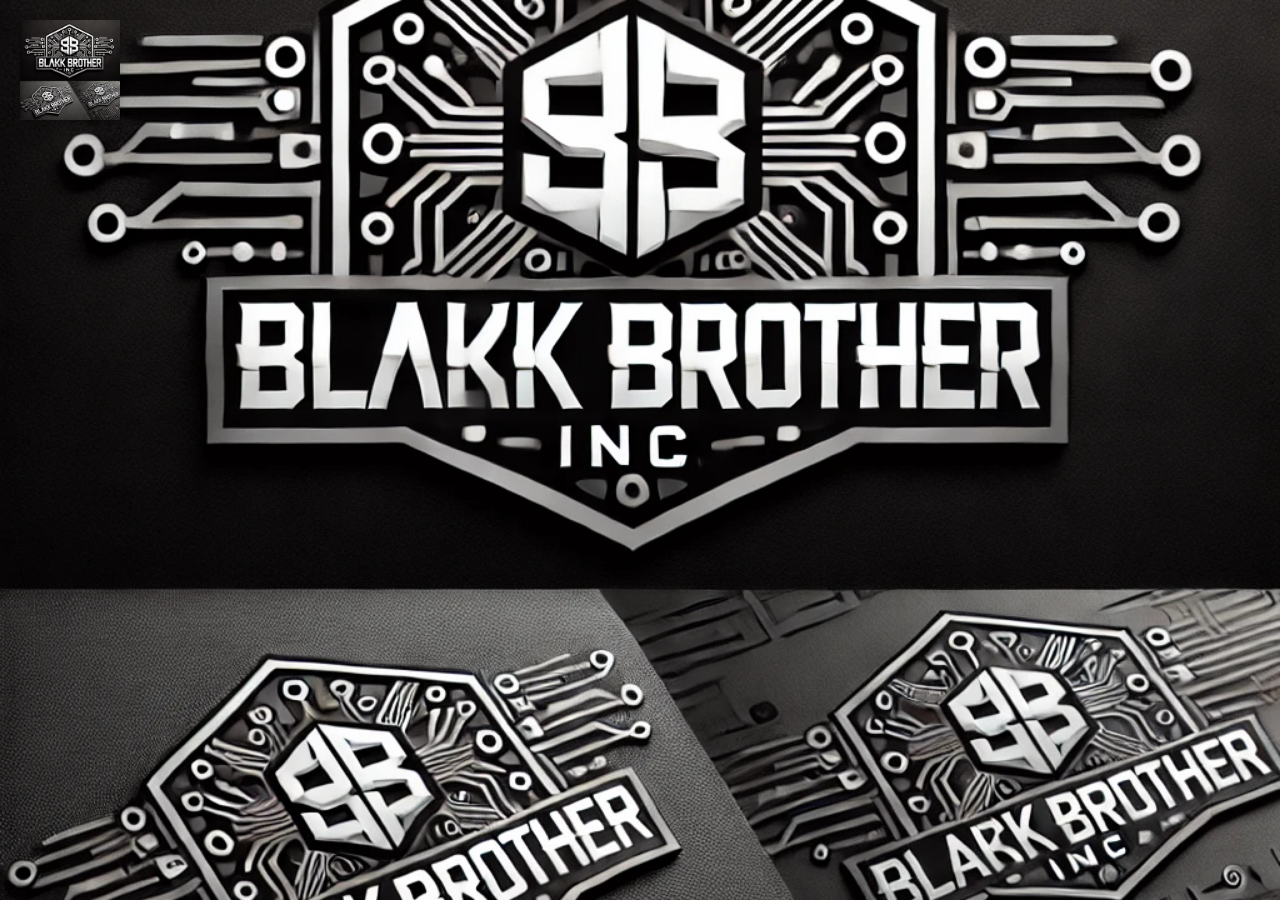
<file: index.html>
<!DOCTYPE html>
<html lang="en">
<head>
    <meta charset="UTF-8">
    <meta name="viewport" content="width=device-width, initial-scale=1.0">
    <title>Brand Minimal</title>
    <link rel="stylesheet" href="style.css">
</head>
<body>
    <img src="assets/img/logo.png" alt="Logo" class="corner-logo">
</body>
</html>
</file>
<file: style.css>
* {
    margin: 0;
    padding: 0;
    box-sizing: border-box;
}

body {
    background-image: url('assets/img/background.jpg');
    background-size: cover;
    background-position: center;
    background-attachment: fixed;
    min-height: 100vh;
}

.corner-logo {
    position: absolute;
    top: 20px;
    left: 20px;
    max-width: 100px;  /* Adjust size here */
    height: auto;
    filter: drop-shadow(0 2px 4px rgba(0,0,0,0.2));
}
.corner-logo:hover {
    transform: scale(1.05);
    transition: transform 0.3s ease;
}
</file>
